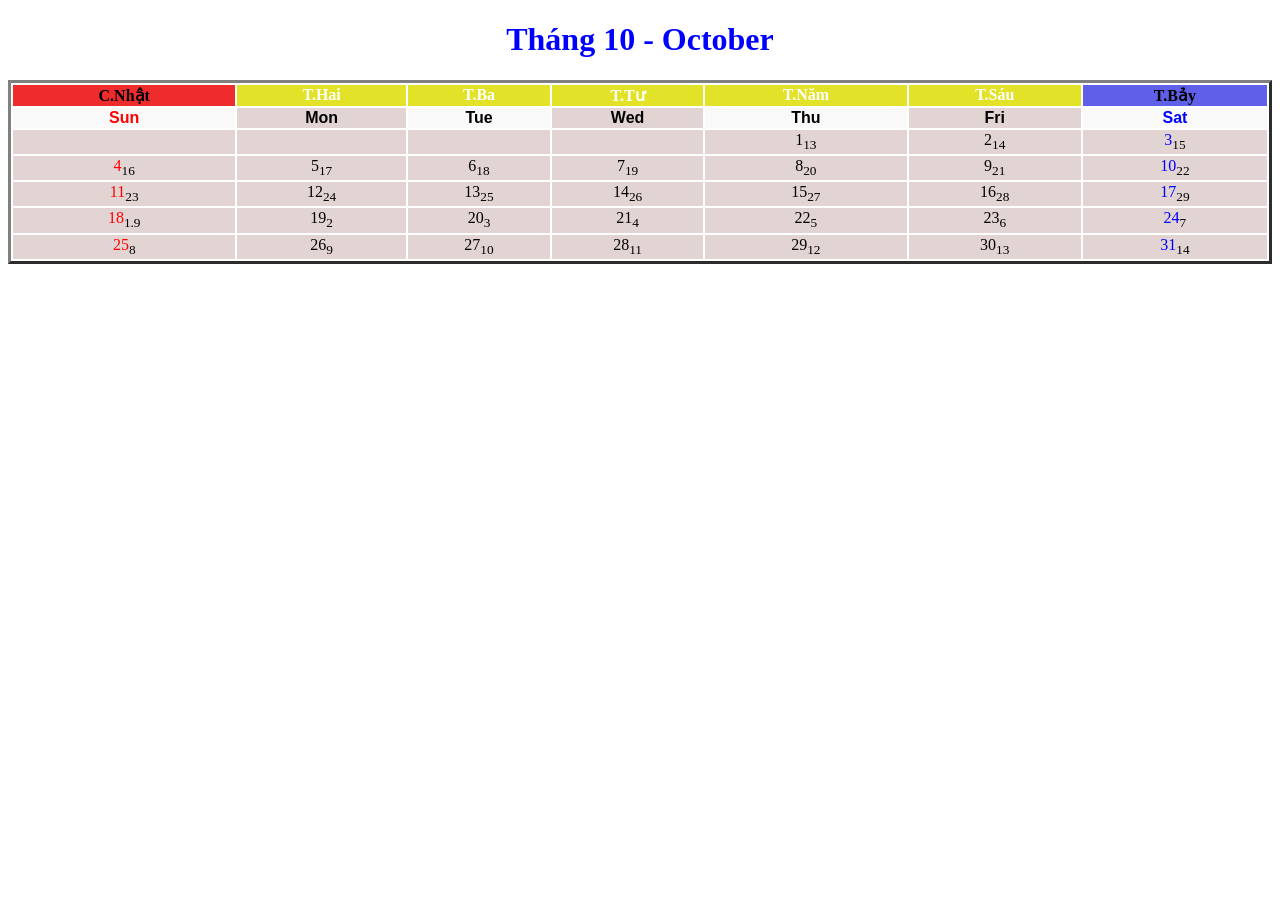
<file: baitapbuoi3.html>
<!DOCTYPE html>
<html lang="en">
<head>
    <meta charset="UTF-8">
    <meta name="viewport" content="width=device-width, initial-scale=1.0">
    <title>Lịch tháng 10/2009 - Netscape Navigator</title>
    <link rel="icon" type="image/png" href="favicon lịch.ico">
</head>
<style>
.do {color: red;} 
.den {color:black}
.xanh {color:blue}
.bảng { width: 100%; border-style: outset; border-collapse:collapse;}
th,td {text-align: center;}
td:hover{background-color: rgb(238, 162, 167);}
td,th:nth-child(even) {background-color:rgb(227, 212, 212);}
tr:nth-child(even) {background-color: rgba(238, 236, 236, 0.3);}
</style>
<body>
<h1 style="text-align: center; color:blue;">Tháng 10 - October</h1>   
<table  style="width:100%; border-style: outset; ">
    <tr>
        <th style="background-color: rgb(239, 44, 44);">C.Nhật</th>
        <th style="background-color:rgb(226, 226, 40);color:white;">T.Hai</th>
        <th style="background-color:rgb(226, 226, 40);color:white;">T.Ba</th>
        <th style="background-color:rgb(226, 226, 40);color:white;">T.Tư</th>
        <th style="background-color:rgb(226, 226, 40);color:white;">T.Năm</th>
        <th style="background-color:rgb(226, 226, 40);color:white;" >T.Sáu</th>
        <th style="background-color:rgb(95, 95, 234);" >T.Bảy</th>
    </tr>
<tr style="text-align: center; font-family: Arial, Helvetica, sans-serif;">
    <th class="do" >Sun</th>
    <th style="color: black;">Mon</th>
    <th style="color: black;">Tue</th>
    <th style="color: black;">Wed</th>
    <th style="color: black;">Thu</th>
    <th style="color: black;">Fri</th>
    <th style="color: blue;">Sat</th>
</tr>
    <tr style="border:1px solid black;">
        <td></td>
        <td></td>
        <td></td>
        <td></td>
        <td>1<sub>13</sub></td>
        <td>2<sub>14</sub></td>
        <td style="color: blue;">3<sub style="color: black;">15</sub></td>
    </tr>
    <tr class="bảng">
        <td class="do">4<sub style="color: black;">16</sub></td>
        <td>5<sub>17</sub></td>
        <td>6<sub>18</sub></td>
        <td>7<sub>19</sub></td>
        <td>8<sub>20</sub></td>
        <td>9<sub>21</sub></td>
        <td style="color: blue;">10<sub style="color: black;">22</sub></td>
    </tr>
    <tr class="bảng">
        <td class="do">11<sub class="den">23</sub></td>
        <td>12<sub>24</sub></td>
        <td>13<sub>25</sub></td>
        <td>14<sub>26</sub></td>
        <td>15<sub>27</sub></td>
        <td>16<sub>28</sub></td>
        <td class="xanh">17<sub class="den">29</sub></td>
    </tr>
    <tr class="bảng">
        <td class="do">18<sub class="den">1.9</sub></td>
        <td>19<sub>2</sub></td>
        <td>20<sub>3</sub></td>
        <td>21<sub>4</sub></td>
        <td>22<sub>5</sub></td>
        <td>23<sub>6</sub></td>
        <td class="xanh">24<sub class="den">7</sub></td>
    </tr>
    <tr class="bảng">
       <td class="do">25<sub class="den">8</sub></td>
       <td>26<sub>9</sub></td>
       <td>27<sub>10</sub></td>
       <td>28<sub>11</sub></td>
       <td>29<sub>12</sub></td>
       <td>30<sub>13</sub></td>
       <td class="xanh">31<sub class="den">14</sub></td>
    </tr>
</table>    
</body>
</html>
</file>
